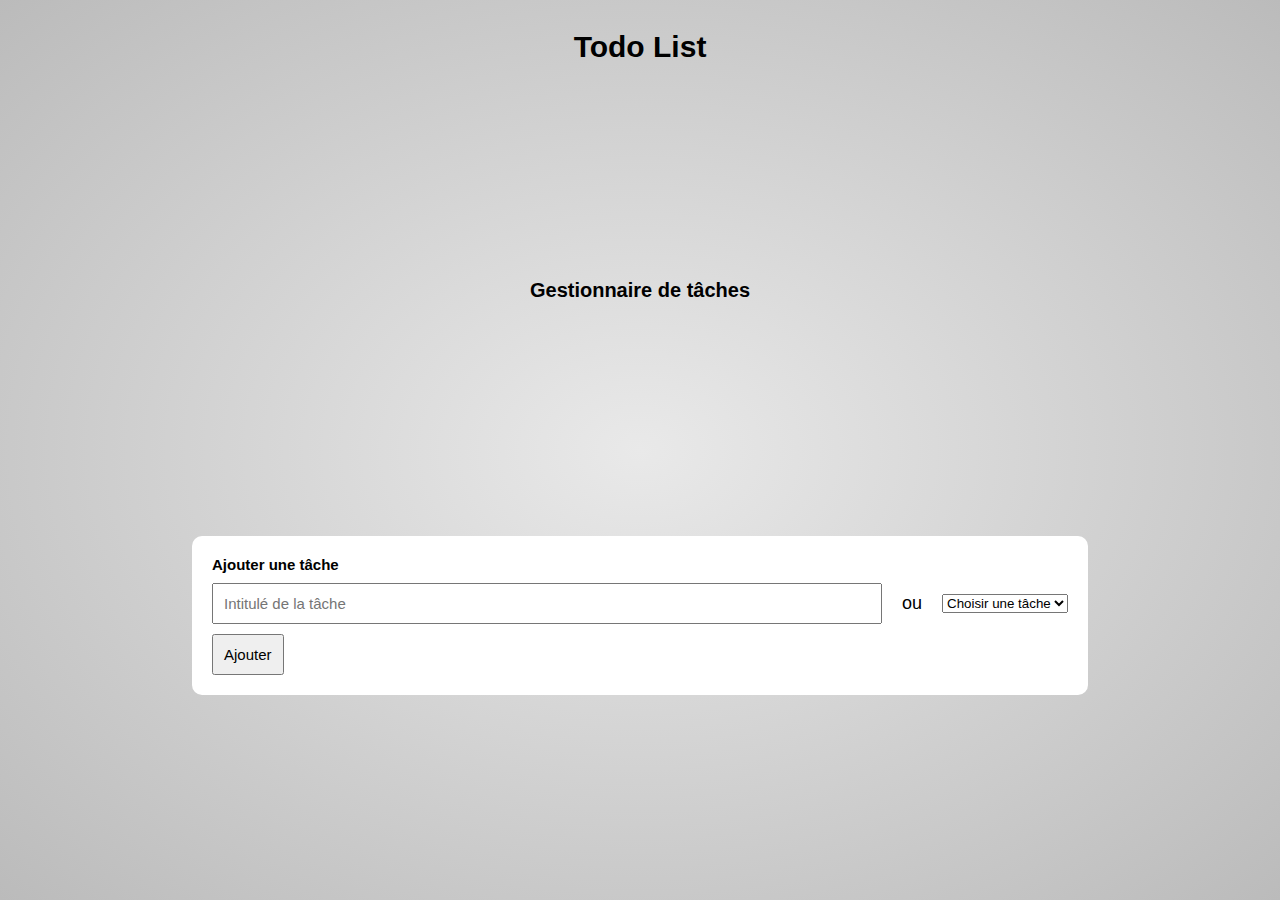
<file: HCJ/index.html>
<!DOCTYPE html>
<html lang="fr">
  <head>
    <meta charset="UTF-8" />
    <meta name="viewport" content="width=device-width, initial-scale=1.0" />
    <title>Todo</title>
    <link rel="stylesheet" href="style.css" />
  </head>
  <body>
    <h1>Todo List</h1>
    <h2>Gestionnaire de tâches</h2>

    <form>
      <label for="item">Ajouter une tâche</label>
      <div class="fields">
        <input type="text" id="item" placeholder="Intitulé de la tâche" />
        ou
        <select id="common-tasks">
          <option value="">Choisir une tâche</option>
        </select>
      </div>

      <button type="submit">Ajouter</button>
    </form>

    <ul class="list-todo"></ul>

    <script src="app.js"></script>
  </body>
</html>
</file>
<file: HCJ/style.css>
/* 
  Organisation
  1-Positionnement
  2-Dimensions
  3-Texte
  4-Bordures et fonds
  5-Propriétés CSS3 ou spécifiques navigateurs
*/

*,
::before,
::after {
  box-sizing: border-box;
  margin: 0;
  padding: 0;
}

body {
  min-height: 100vh;
  font-family: Arial, Helvetica, sans-serif;
  background: radial-gradient(rgb(233, 233, 233), rgb(187, 187, 187));
  font-size: 18px;

  display: flex;
  flex-direction: column;
  justify-content: space-between;
}

header {
  display: flex;
  justify-content: space-between;
  padding: 20px;
  background-color: #fff;
  box-shadow: rgba(0, 0, 0, 0.1) 0px 4px 12px;
}

header img {
  width: 100px;
}

header ul {
  display: flex;
  align-items: center;
  list-style-type: none;
  gap: 20px;
}

header ul li a {
  color: black;
  text-decoration: none;
}

main {
  padding: 60px 0;
}

footer {
  background-color: #333;

  height: 200px;
  text-align: center;
  color: white;
  display: flex;
  align-items: center;
  justify-content: center;
}

h1 {
  margin: 30px 0;
  text-align: center;
  font-size: 30px;
}

h2 {
  margin-bottom: 50px;
  text-align: center;
  font-size: 20px;
}

h4 {
  margin-bottom: 20px;
}

.bt {
  display: block;
  background: red;
  border-radius: 100px;
  width: 200px;
  text-align: center;
  padding: 10px 20px;
  color: white;
  text-decoration: none;
  margin: 30px auto;
}

main {
  width: 70%;
  max-width: 1200px;
  min-width: 320px;
  margin: 0 auto;
}

/* Page home */

.home-top {
  display: flex;
  gap: 40px;
}

.home-top-focus {
  width: 50%;
}

.home-top-focus img {
  object-fit: cover;
  max-width: 100%;
}

.home-top-focus > div {
  padding: 20px;
}

.home-top-list {
  display: flex;
  flex-direction: column;
  justify-content: space-between;
  gap: 3px;
  width: 50%;
}

.home-top-list > div {
  background-color: white;
  height: 100%;
  padding: 20px;
  display: flex;
  flex-direction: column;
  justify-content: center;
}

.separator {
  height: 1px;
  background-color: #333;
  margin: 40px 0;
}

.home-bottom {
  padding: 20px;
  background-color: rgba(255, 255, 255, 0.298);
}

.home-bottom img {
  float: left;
  max-width: 100px;
  margin-right: 10px;
}

/* end page home*/

/* Page tâches */

/* Message */
.message {
  background-color: rgba(0, 0, 0, 0.5);
  position: fixed;
  top: 0;
  left: 0;
  right: 0;
  bottom: 0;

  display: flex;
  justify-content: center;
  align-items: center;
}

.message > div {
  position: relative;
  padding: 20px;

  width: 400px;
  height: 300px;

  background-color: #f1f1f1;

  display: flex;
  flex-direction: column;
  align-items: center;
  justify-content: center;
  text-align: center;
}

.message .close {
  position: absolute;
  top: -20px;
  right: -20px;
  border-radius: 50px;
  font-size: 12px;

  display: flex;
  justify-content: center;
  align-items: center;

  width: 30px;
  height: 30px;

  background-color: red;
  color: white;
}

/* Formulaire d'ajout d'une tâche */
form {
  display: block;
  max-width: 1200px;
  min-width: 320px;
  width: 70%;
  margin: 0 auto;
  padding: 20px;
  background: white;
  border-radius: 10px;
}

form .fields {
  display: flex;
  align-items: center;
  gap: 20px;
}

form label {
  display: block;
  color: black;
  font-size: 15px;
  font-weight: bold;
}

form input {
  width: 100%;
  margin: 10px 0;
  padding: 10px;
  font-size: 15px;
}

form button {
  padding: 10px;
  font-size: 15px;
}

/* Liste */
.list-todo {
  width: 70%;
  max-width: 1200px;
  min-width: 320px;
  margin: 20px auto 0;
  list-style-type: none;
}

.list-todo li {
  display: flex;
  align-items: center;
  width: 100%;
  margin: 5px 0;
  padding: 10px;
  color: #333;
  font-size: 15px;
  background: #f1f1f1;
  border-radius: 10px;
}

.list-todo li input {
  width: 20px;
  height: 20px;
  margin-left: 10px;
}

.list-todo li button {
  height: 20px;
  margin-left: auto;
  padding: 0;
  background: transparent;
  border: none;
}

.list-todo button img {
  width: 20px;
  pointer-events: none;
}

.list-todo li span {
  margin-left: 20px;
  font-size: 15px;
}

.list-todo li.ok span {
  text-decoration: line-through;
}

/* end page tâches */
</file>
